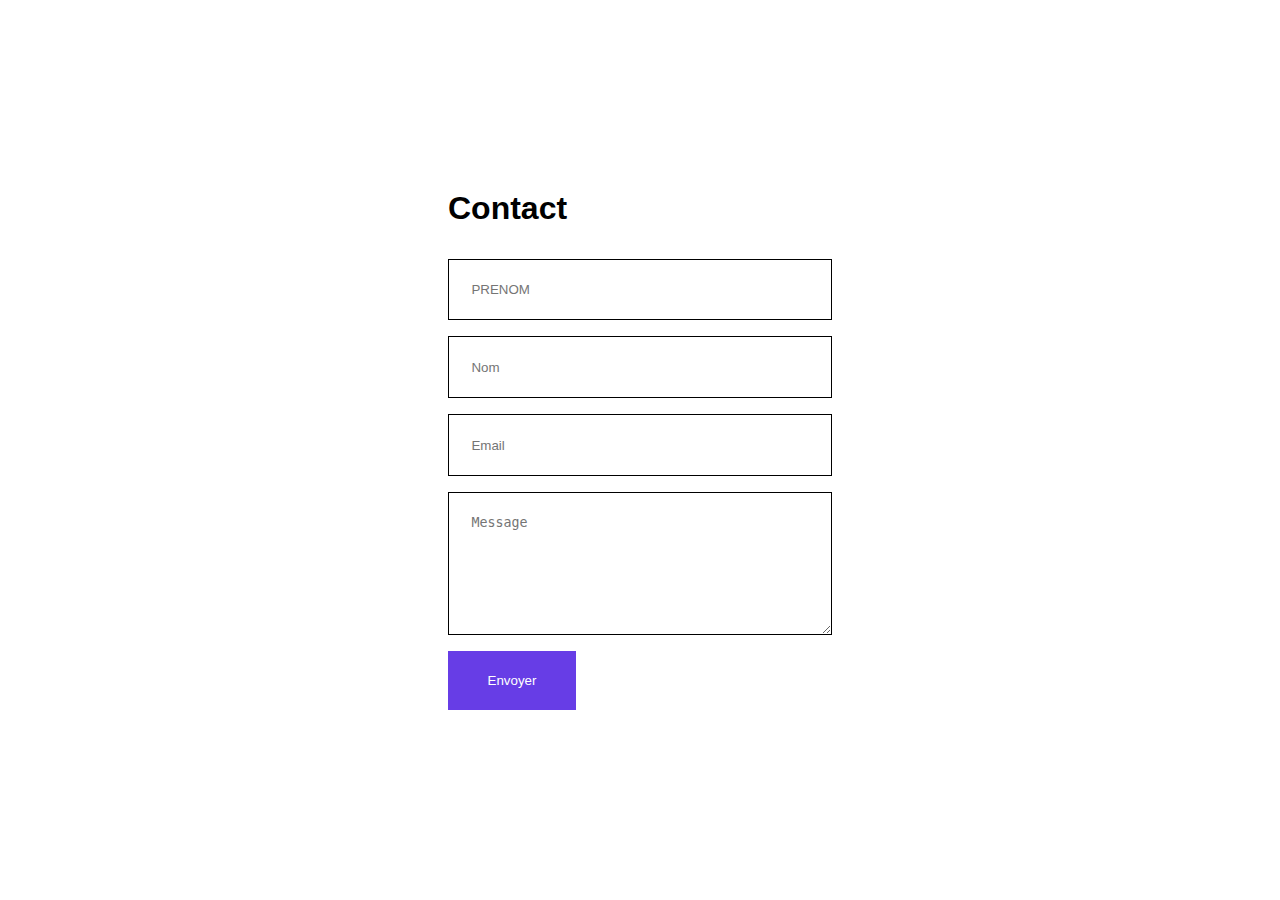
<file: Contact/index.html>
<!DOCTYPE html>
<html lang="en">
<head>
    <meta charset="UTF-8">
    <meta http-equiv="X-UA-Compatible" content="IE=edge">
    <meta name="viewport" content="width=device-width, initial-scale=1.0">
    <title>Page Contact</title>
    <link rel="stylesheet" href="./style.css">
</head>
<body>

    <div class="container">
        <h1>Contact</h1>
        <form action="https://formsubmit.co/podica.pro@gmail.com" method="POST"> 
            <input type="text" name="Prenom" placeholder="PRENOM" required>
            <input type="text" name="Nom" placeholder="Nom" required>
            <input type="email" name="Email" placeholder="Email" required>
            <textarea name="Message" placeholder="Message" required></textarea>
           <button type="submit">Envoyer</button>
        </form>
    </div>
    
</body>
</html>
</file>
<file: Contact/style.css>
*{
    margin: 0;
    padding: 0;
    outline: 0;
    border: 0;
}

body{
    height: 100vh;
    font-family: Arial, Helvetica, sans-serif;
    display: grid;
    place-items: center;
}

h1{
    margin-bottom: 2rem;
}

form{
    display: flex;
    flex-direction: column;
    width: 24rem;
    gap: 1rem;
}

input,
select,
textarea{
    padding: 1.4rem;
    background: transparent;
    border: 1px solid black;
}

textarea{
    height: 6rem;
}

button{
    width: 8rem;
    padding: 1.4rem;
    cursor: pointer;
    background: #673de6;
    color: white;
}
</file>
